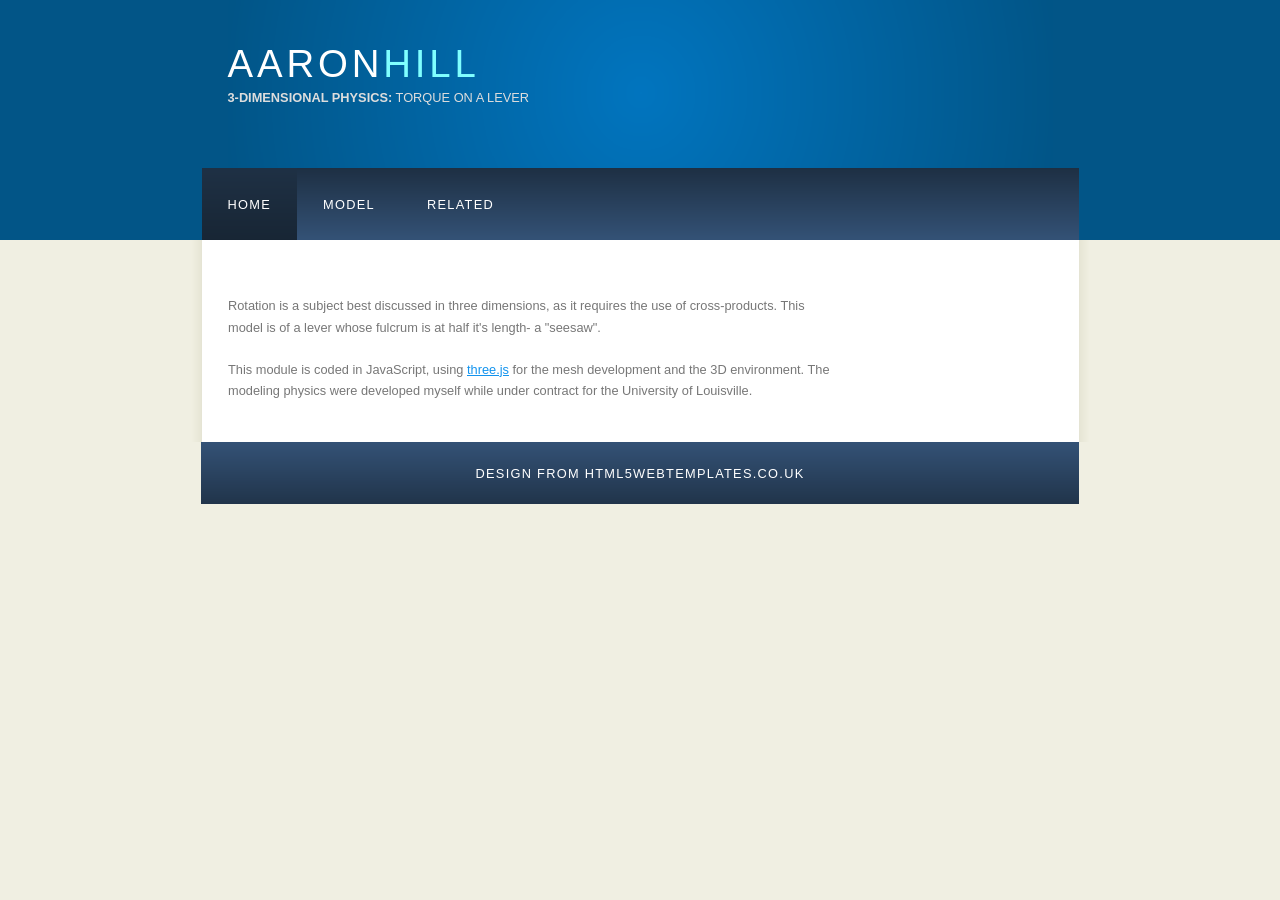
<file: index.html>
<!DOCTYPE HTML>
<html lang="en-US">

<head>
  <meta charset="utf-8">
	<title>3D LEVER</title>
  <link rel="stylesheet" type="text/css" href="style/style.css" title="style" />
<!--[if lt IE 9]>
	<script src="http://html5shiv.googlecode.com/svn/trunk/html5.js"></script>
<![endif]-->
</head>

<body>
  <div id="main">
    <div id="header">
      <div id="logo">
        <div id="logo_text">
          <!-- class="logo_colour", allows you to change the colour of the text -->
          <h1><a href="http://aaronalexanderhill.com">AARON<span class="logo_colour">HILL</span></a></h1>
          <h2><b>3-DIMENSIONAL PHYSICS:</b> TORQUE ON A LEVER</h2>
        </div>
      </div>
      <div id="menubar">
        <ul id="menu">
          <!-- put class="selected" in the li tag for the selected page - to highlight which page you're on -->
          <li class="selected"><a href="index.html">Home</a></li>
          <li><a href="model_page.html">MODEL</a></li>
          <li><a href="related.html">RELATED</a></li>
        </ul>
      </div>
    </div>
    <div id="site_content">
      <div id="content">
        <!-- insert the page content here -->
        <h1></h1>
        <p>Rotation is a subject best discussed in three dimensions, as it requires the use of cross-products. This model is of a lever whose fulcrum is at half it's length- a "seesaw".</p>
        <p>This module is coded in JavaScript, using <a href="https://threejs.org/">three.js</a> for the mesh development and the 3D environment. The modeling physics were developed myself while under contract for the University of Louisville.</p>
      </div>
    </div>
    <div id="content_footer"></div>
    <div id="footer">
		<a href="http://www.html5webtemplates.co.uk">design from HTML5webtemplates.co.uk</a>
    </div>
  </div>
</body>
</html>
</file>
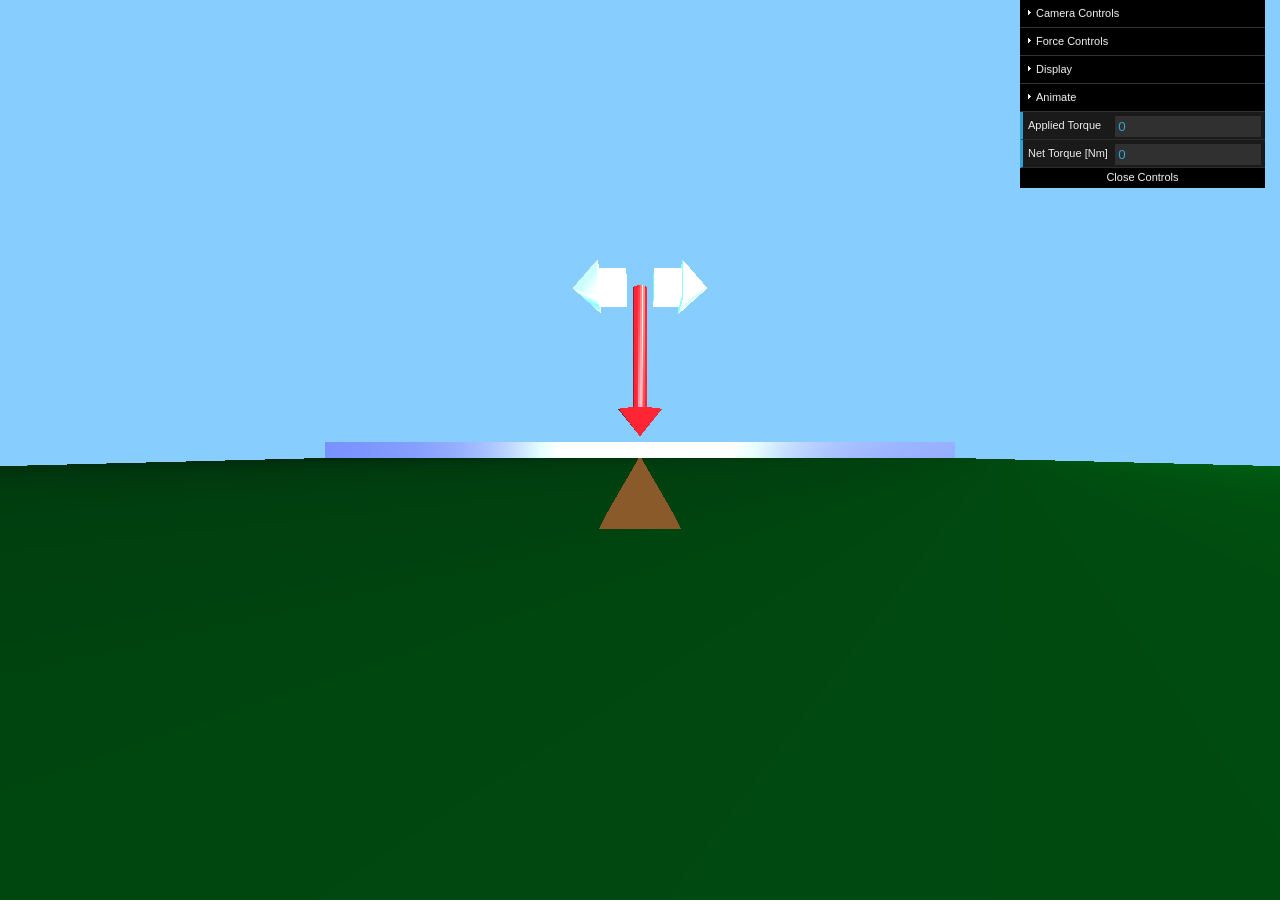
<file: lever_20160421.html>
<!DOCTYPE html>
	<html>
		<head>
			<title>LEVER</title>
			<link rel="stylesheet" href="./css/lever.css">
			<script src="./js/THREEx.DomEvents.js"></script>
			<script src="./js/THREEx.WindowResize.js"></script>
			<script src="./js/three.min.js"></script>
			<script src="./js/Projector.js"></script>
			<script src="./js/listeners.js"></script>
			<script src="./js/dat.gui.min.js"></script>
			<script src="./js/TrackballControls.js"></script>
			<script src="./js/functions.js"></script>
			<script src="./js/CanvasRenderer.js"></script>
			<script src="./js/Detector.js"></script>
		</head>
		<body>
			<script>
			
				var scene = new THREE.Scene();
				var aspect = window.innerWidth/ window.innerHeight;
				var camera = new THREE.PerspectiveCamera(100, aspect, .1, 1000);
				var renderer = Detector.webgl? new THREE.WebGLRenderer(): new THREE.CanvasRenderer();
				var domEvents = new THREEx.DomEvents(camera, renderer.domElement);
				var light = [];
				var x_axis = new THREE.Vector3(1,0,0);
				var y_axis = new THREE.Vector3(0,1,0);
				var z_axis = new THREE.Vector3(0,0,1);
				renderer.setSize( window.innerWidth, window.innerHeight );
				document.body.appendChild( renderer.domElement );
				var controls = new THREE.TrackballControls( camera,  renderer.domElement );
				controls.enabled = false;
				var windowResize = THREEx.WindowResize(renderer, camera);
				camera.position.z = 7;
				var loa,ma,rad; //line of action, moment arm, radial line
				var box = [];
				box.weight=0;
				box.mass =.1;
				var leverProps={mass:5,len:2,width:.4, vel:0};
				
				
				var gui = new dat.GUI();
				var guiParams = {
					orbitControls:false,
					forceMagnitude:2.5,
					controlType:"translate",
					resetControls: function(){
						controls.reset();
						camera.position.z = 7;
						},
					torqueView:false,
					bTorqueView: false,
					maView:false,
					bMaView:false,
					loaView:false,
					bLoaView:false,
					radView:false,
					bRadView:false,
					netTorqueView:false,
					addbox: function(){addWeight()},
					popbox: function(){popWeight()},
					animate:false,
					resetAnimation: function(){reset()},
					torque:1.25,
					bTorque:0,
					netTorque:1.25,
					damping:.3,
					spf:.1 //seconds per frame
					
				};
				var camFolder = gui.addFolder('Camera Controls');
					var camControls = camFolder.add(guiParams, 'orbitControls').name("Camera Controls");
					camFolder.add(guiParams, 'resetControls').name("Reset Camera");
				
				var forceFolder = gui.addFolder('Force Controls');
					var fMagControls = forceFolder.add(guiParams, 'forceMagnitude',0,10).name("Force Magnitude [N]").listen();
					forceFolder.add(guiParams, 'controlType', ['translate','tilt']).name("Control Method");
				
				var displayFolder = gui.addFolder('Display');
				//	var torqueFolder = displayFolder.addFolder('Applied Torque');
						var torqueDisplay = displayFolder.add(guiParams, 'torqueView').name("Torque");
						var maDisplay = displayFolder.add(guiParams, 'maView').name("Moment Arm");
						var loaDisplay = displayFolder.add(guiParams, 'loaView').name("Line of Action");
						var radDisplay = displayFolder.add(guiParams, 'radView').name("Radial Line");
					/*var bTorqueFolder = displayFolder.addFolder('Box Torque');
						var bTorqueDisplay = bTorqueFolder.add(guiParams, 'bTorqueView').name("Torque");
						var bMaDisplay = bTorqueFolder.add(guiParams, 'bMaView').name("Moment Arm");
						var bLoaDisplay= bTorqueFolder.add(guiParams,'bLoaView').name("Line of Action");
						var bRadDisplay= bTorqueFolder.add(guiParams, 'bRadView').name("Radial Line");
					*/
					var netTorqueDisplay = displayFolder.add(guiParams, 'netTorqueView').name("Net Torque");
				var anFolder = gui.addFolder('Animate');
					anFolder.add(guiParams,'addbox').name("Add Weight");
					anFolder.add(guiParams, 'popbox').name("Remove Weight");
					anFolder.add(guiParams, 'animate').name("Animate");
					anFolder.add(guiParams, 'resetAnimation').name("Reset Animation");
			//	var valueFolder = gui.addFolder('Torque Values');
					var torqueValue = gui.add(guiParams, 'torque').name("Applied Torque [Nm]").listen();
					//var bTorqueValue= valueFolder.add(guiParams, 'bTorque').name("Box Torque [Nm]").listen();
					var netTorqueValue=gui.add(guiParams, 'netTorque').name("Net Torque [Nm]").listen();
				
				
				light.push(new THREE.PointLight( 0xffffff, 3, 100 ));
				light[0].position.set( 0,0,-10 );
				light.push(new THREE.PointLight( 0xffffff, 3, 100 ));
				light[1].position.set(0,0,10);
				light.push(new THREE.PointLight( 0xffffff, 3, 100 ));
				light[2].position.set(5,5,5);
				light.push(new THREE.PointLight( 0xfcd440, 5, 150));
				light[3].position.set(45,50,40);
				scene.add( light[0],light[1], light[2], light[3] );
								
				
				controls.rotateSpeed = 1.0;
				controls.zoomSpeed = 1.2;
				controls.panSpeed = 0.8;
				controls.noZoom = false;
				controls.noPan = false;
				controls.staticMoving = false;
				controls.dynamicDampingFactor = 0.3;
				
				
				var axisHelper = new THREE.AxisHelper(40);
				//scene.add(axisHelper);
				
				controlArrow = [];
				controlArrow.push(new THREE.Object3D());
				controlArrow.push(new THREE.Object3D());
				controlArrowMaterial = new THREE.MeshPhongMaterial({
						color:0x66ffcc,
						emissive: 0x66ffcc,
						//side: THREE.DoubleSide,
						//shading:THREE.FlatShading
				});
				var controlArrowGeom = new THREE.BoxGeometry(.5,.5,.5,1,1,1);
				var cAPGeom = new THREE.CylinderGeometry(0, .5, .5, 4, false);
				cAPGeom.translate(0,.5,0);
				cAPGeom.rotateY(Math.PI/4);
				controlArrowGeom.merge(cAPGeom );
				controlArrow[0].add(new THREE.Mesh(controlArrowGeom,controlArrowMaterial));
				controlArrow[0].translateOnAxis(x_axis, .5);
				controlArrow[0].translateOnAxis(y_axis, 3);
				controlArrow[1].add(new THREE.Mesh(controlArrowGeom,controlArrowMaterial));
				controlArrow[1].translateOnAxis(x_axis,-.5);
				controlArrow[1].translateOnAxis(y_axis , 3);
				controlArrow[1].rotation.z = Math.PI/2;
				controlArrow[0].rotation.z = -Math.PI/2;
				var cArrows = new THREE.Object3D();
				for(var i = 0; i <controlArrow.length; i++){
					cArrows.add(controlArrow[i]);
				}
				scene.add(cArrows);
				
				
				var lever = new THREE.Object3D();
				leverGeom = new THREE.BoxGeometry(5*leverProps.len, .25, 5*leverProps.width, 32);
				/*leverLineMaterial = new THREE.LineBasicMaterial({
						color: 0xff0000,
						transparent: true,
						opacity: .5
				});
				*/
				leverMeshMaterial = new THREE.MeshPhongMaterial({
						color:0x1a1aff,
						emissive: 0x072535,
						side: THREE.DoubleSide,
						shading:THREE.FlatShading
				});
				//lever.add(new THREE.Line(leverGeom, leverLineMaterial));
				lever.add(new THREE.Mesh(leverGeom, leverMeshMaterial));
				//lever.rotation.z= Math.PI/12;
				scene.add(lever);
				
				
				var forceVect=new THREE.Object3D();
				var forceGeom = generateForceGeom(guiParams.forceMagnitude);
				forceMaterial = new THREE.MeshPhongMaterial({
						color:0xff0000,
						emissive: 0x072535,
						side: THREE.DoubleSide,
						shading:THREE.FlatShading
					});
				
				
				forceVect.add(new THREE.Mesh(forceGeom, forceMaterial));
				forceVect.position.setY(.25);
				scene.add(forceVect);
				
				var fulcrum = new THREE.Object3D();
				/*var fulcrumGeom = new THREE.PolyhedronGeometry(
					[1,0,1, -1,0,1, 1,1,-1, 1,-1,-1, -1,1,-1, -1,-1,-1],
					[0,1,5, 5,3,0, 0,3,2, 0,2,4, 4,1,0, 1,4,5, 3,5,4, 4,2,3 ],1
				);*/
				var fulcrumGeom = new THREE.CylinderGeometry(.75,.75,5*leverProps.width,3,2);
				
				var fulcrumMaterial =  new THREE.MeshBasicMaterial({color:0x8B5A2B});
				fulcrum.add(new THREE.Mesh(fulcrumGeom, fulcrumMaterial));
				fulcrum.translateOnAxis(y_axis, -.875);
				
				fulcrum.rotation.x = -Math.PI/2;
				//fulcrum.rotation.z = Math.PI/2;
				scene.add(fulcrum);
				
				
				
				var env = new THREE.Object3D();
				var envGeom = new THREE.BoxGeometry(99,6,99,1,1,1);
				var envMaterial = new THREE.MeshLambertMaterial({
					color:0x003311,
					side:THREE.DoubleSide,
					//shading:THREE.FlatShading,
					emissive: 0x001e0a
					});
				env.add(new THREE.Mesh(envGeom.translate(0,-4.25,0), envMaterial));
				var sky = new THREE.Object3D();
				var skyGeom = new THREE.BoxGeometry(100,100,100,1,1,1);
				var skyMaterial = new THREE.MeshBasicMaterial({
					color:0x87CEFF,
					side:THREE.DoubleSide,
					shading:THREE.FlatShading
				});
				sky.add(new THREE.Mesh(skyGeom, skyMaterial));
				
		
				scene.add(env);
				scene.add(sky);
				
				var torque = new THREE.Object3D();
				var torqueGeom = generateTorqueGeom(forceVect,lever,fulcrum);
				var torqueMaterial = new THREE.MeshPhongMaterial({
						color:0x00ff00,
						emissive: 0x072535,
						side: THREE.DoubleSide,
						shading:THREE.FlatShading
				});
				torque.add(new THREE.Mesh(torqueGeom, torqueMaterial));
				torque.rotation.x = -Math.PI/2;
				
				var netTorque = new THREE.Object3D();
				var netTorqueGeom = generateForceGeom(0).translate(0, -1.5,0);
				var netTorqueMaterial = new THREE.MeshPhongMaterial({
						color:0x8a2be2,
						emissive: 0x072535,
						side: THREE.DoubleSide,
						shading:THREE.FlatShading
				});
				netTorque.add(new THREE.Mesh(netTorqueGeom,netTorqueMaterial));
				netTorque.rotation.x = -Math.PI/2;
				
				
				initializeListeners();
				var render = function(){
					requestAnimationFrame(render);
					controls.update();
					if(guiParams.animate){
						advanceFrame(guiParams.spf);
					}
					renderer.render( scene, camera);
				};
				
				render();
				
			</script>
		</body>
	</html>
</file>
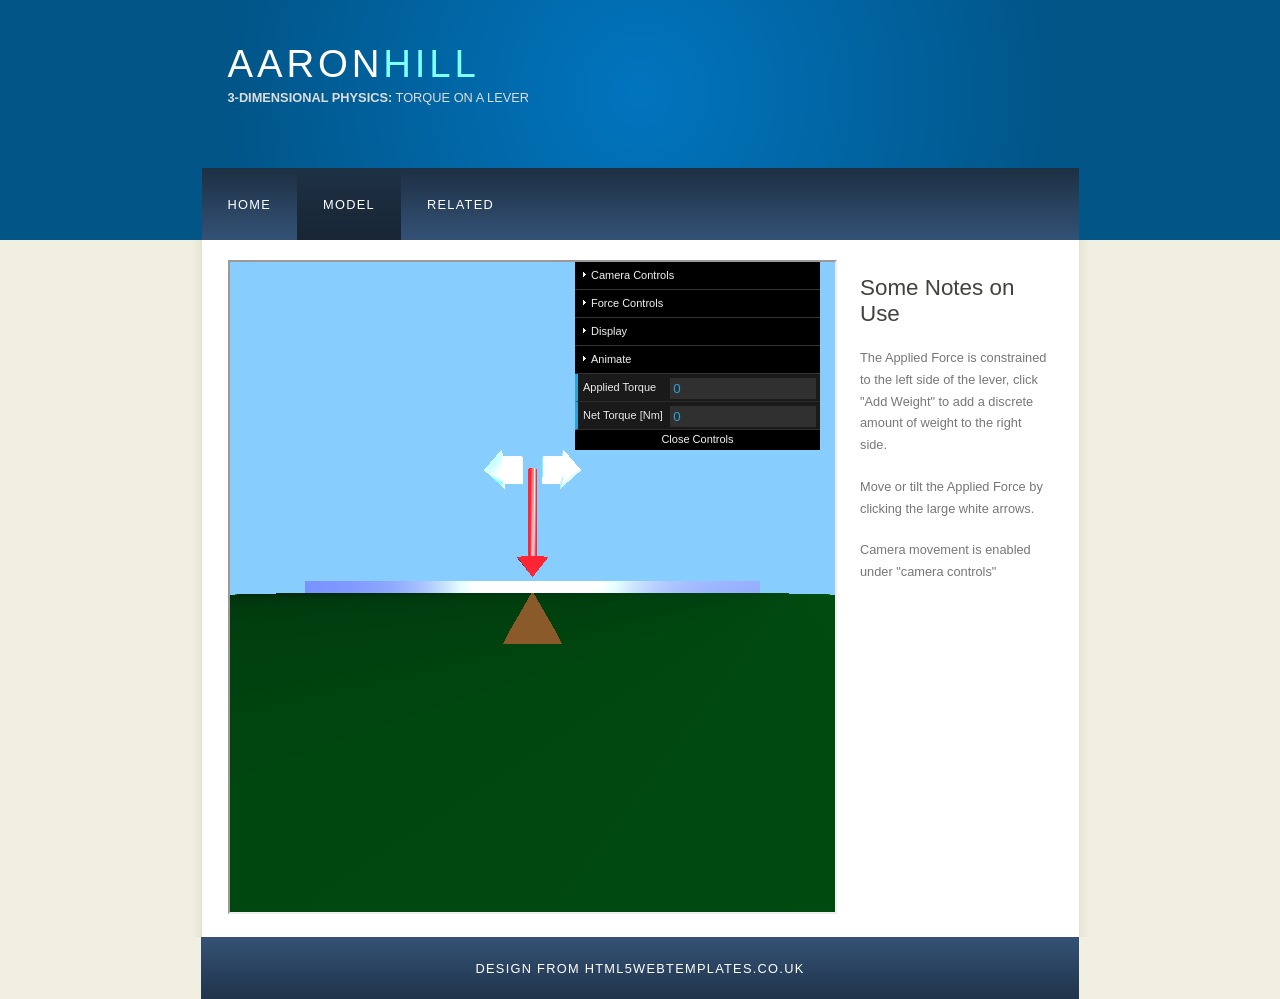
<file: model_page.html>
<!DOCTYPE HTML>
<html lang="en-US">

<head>
  <meta charset="utf-8">
	<title>3D LEVER</title>
  <link rel="stylesheet" type="text/css" href="style/style.css" title="style" />
<!--[if lt IE 9]>
	<script src="http://html5shiv.googlecode.com/svn/trunk/html5.js"></script>
<![endif]-->
</head>

<body>
  <div id="main">
    <div id="header">
      <div id="logo">
        <div id="logo_text">
          <!-- class="logo_colour", allows you to change the colour of the text -->
          <h1><a href="http://aaronalexanderhill.com">AARON<span class="logo_colour">HILL</span></a></h1>
          <h2><b>3-DIMENSIONAL PHYSICS:</b> TORQUE ON A LEVER</h2>
        </div>
      </div>
      <div id="menubar">
        <ul id="menu">
          <!-- put class="selected" in the li tag for the selected page - to highlight which page you're on -->
          <li><a href="index.html">Home</a></li>
          <li class="selected"><a href="model_page.html">MODEL</a></li>
          <li><a href="related.html">RELATED</a></li>
        </ul>
      </div>
    </div>
    <div id="site_content">
      <div class="sidebar">
        <!-- insert your sidebar items here -->
        <h3>Some Notes on Use</h3>
        <p>The Applied Force is constrained to the left side of the lever, click "Add Weight" to add a discrete amount of weight to the right side.</p>
		<p>Move or tilt the Applied Force by clicking the large white arrows.</p>
		<p>Camera movement is enabled under "camera controls"</p>
      </div>
      <div id="content">
	  	<iframe src="PhysModel.html" width="605px" height="650px"></iframe>
        <!-- insert the page content here -->
      </div>
    </div>
    <div id="content_footer"></div>
    <div id="footer">
		<a href="http://www.html5webtemplates.co.uk">design from HTML5webtemplates.co.uk</a>
    </div>
  </div>
</body>
</html>
</file>
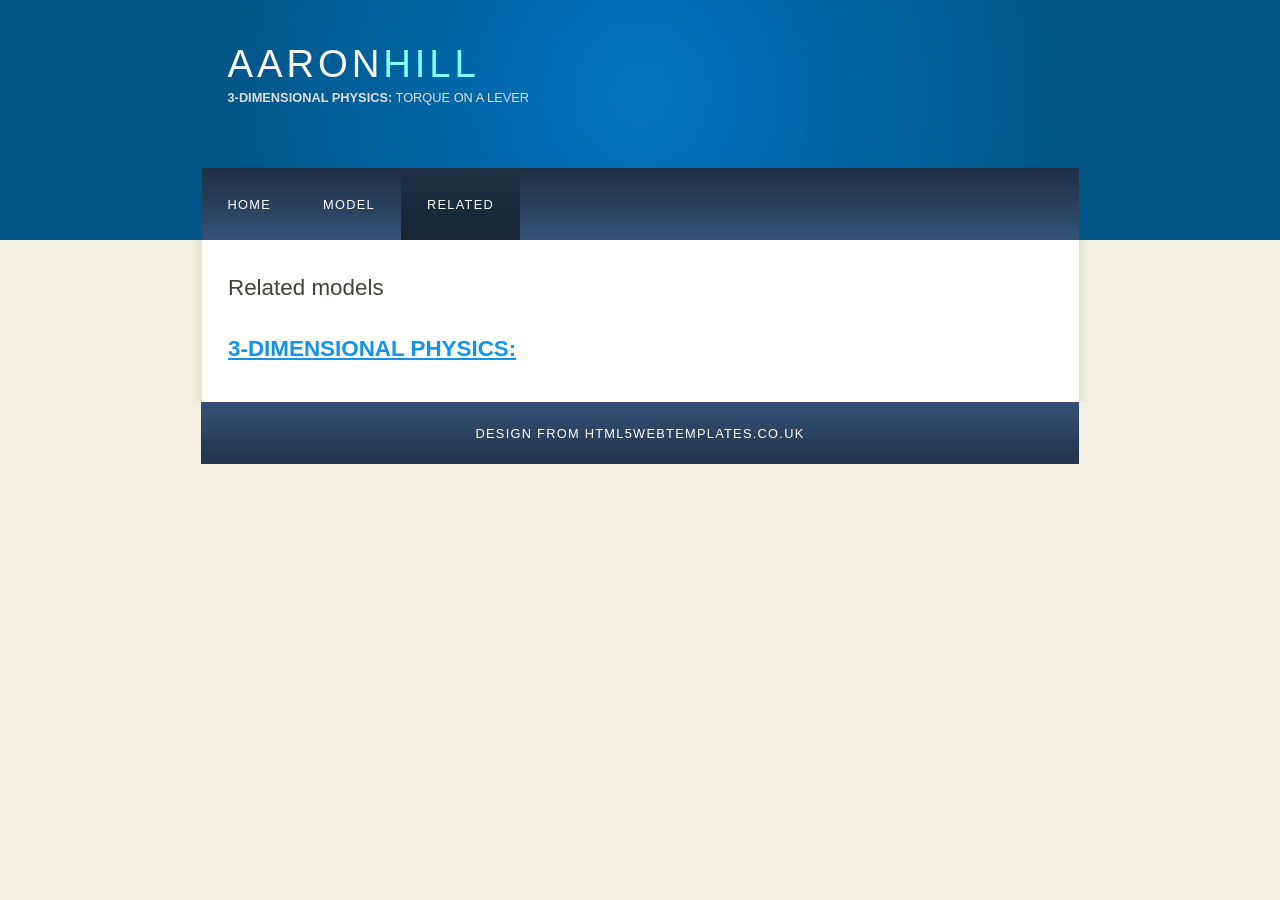
<file: related.html>
<!DOCTYPE HTML>
<html lang="en-US">

<head>
  <meta charset="utf-8">
	<title>3D LEVER</title>
  <link rel="stylesheet" type="text/css" href="style/style.css" title="style" />
<!--[if lt IE 9]>
	<script src="http://html5shiv.googlecode.com/svn/trunk/html5.js"></script>
<![endif]-->
</head>

<body>
  <div id="main">
    <div id="header">
      <div id="logo">
        <div id="logo_text">
          <!-- class="logo_colour", allows you to change the colour of the text -->
          <h1><a href="http://aaronalexanderhill.com">AARON<span class="logo_colour">HILL</span></a></h1>
			<h2><b>3-DIMENSIONAL PHYSICS:</b> TORQUE ON A LEVER</h2>
        </div>
      </div>
      <div id="menubar">
        <ul id="menu">
          <!-- put class="selected" in the li tag for the selected page - to highlight which page you're on -->
          <li><a href="index.html">Home</a></li>
          <li><a href="model_page.html">MODEL</a></li>
          <li class="selected"><a href="related.html">RELATED</a></li>
        </ul>
      </div>
    </div>
    <div id="site_content">
      <div id="content">
        <!-- insert the page content here -->
        <h3>Related models</h3>
		<h2><a href="http://www.aaronalexanderhill.com/"><b>
		3-DIMENSIONAL PHYSICS:</b>
		</a></h2>
      </div>
    </div>
    <div id="content_footer"></div>
    <div id="footer">
		<a href="http://www.html5webtemplates.co.uk">design from HTML5webtemplates.co.uk</a>
    </div>
  </div>
</body>
</html>
</file>
<file: style/style.css>
html
{ height: 100%;}

*
{ margin: 0;
  padding: 0;}

body
{ font: normal .80em 'trebuchet ms', arial, sans-serif;
  background: #F0EFE2;
  color: #777;}

p
{ padding: 0 0 20px 0;
  line-height: 1.7em;}

img
{ border: 0;}

h1, h2, h3, h4, h5, h6 
{ font: normal 175% 'century gothic', arial, sans-serif;
  color: #43423F;
  margin: 0 0 15px 0;
  padding: 15px 0 5px 0;}

h2
{ font: normal 175% 'century gothic', arial, sans-serif;
  color: #A4AA04;}

h4, h5, h6
{ margin: 0;
  padding: 0 0 5px 0;
  font: normal 120% arial, sans-serif;
  color: #A4AA04;}

h5, h6
{ font: italic 95% arial, sans-serif;
  padding: 0 0 15px 0;
  color: #000;}

h6
{ color: #362C20;}

a, a:hover
{ outline: none;
  text-decoration: underline;
  color: #1293EE;}

a:hover
{ text-decoration: none;}

.left
{ float: left;
  width: auto;
  margin-right: 10px;}

.right
{ float: right; 
  width: auto;
  margin-left: 10px;}

.center
{ display: block;
  text-align: center;
  margin: 20px auto;}

blockquote
{ margin: 20px 0; 
  padding: 10px 20px 0 20px;
  border: 1px solid #E5E5DB;
  background: #FFF;}

ul
{ margin: 2px 0 22px 17px;}

ul li
{ list-style-type: circle;
  margin: 0 0 6px 0; 
  padding: 0 0 4px 5px;}

ol
{ margin: 8px 0 22px 20px;}

ol li
{ margin: 0 0 11px 0;}

#main, #logo, #menubar, #site_content, #footer
{ margin-left: auto; 
  margin-right: auto;}

#header
{ background: #025587;
  height: 240px;}

#logo
{ width: 825px;
  position: relative;
  height: 168px;
  background: #025587 url(logo.png) no-repeat;}

#logo #logo_text 
{ position: absolute; 
  top: 20px;
  left: 0;}

#logo h1, #logo h2
{ font: normal 300% 'century gothic', arial, sans-serif;
  border-bottom: 0;
  text-transform: none;
  margin: 0;}

#logo_text h1, #logo_text h1 a, #logo_text h1 a:hover 
{ padding: 22px 0 0 0;
  color: #FFF;
  letter-spacing: 0.1em;
  text-decoration: none;}

#logo_text h1 a .logo_colour
{ color: #80FFFF;}

#logo_text h2
{ font-size: 100%;
  padding: 4px 0 0 0;
  color: #DDD;}

#menubar
{ width: 877px;
  height: 72px;
  padding: 0;
  background: #29415D url(menu.png) repeat-x;} 

ul#menu, ul#menu li
{ float: left;
  margin: 0; 
  padding: 0;}

ul#menu li
{ list-style: none;}

ul#menu li a
{ letter-spacing: 0.1em;
  font: normal 100% 'lucida sans unicode', arial, sans-serif;
  display: block; 
  float: left; 
  height: 37px;
  padding: 29px 26px 6px 26px;
  text-align: center;
  color: #FFF;
  text-transform: uppercase;
  text-decoration: none;
  background: transparent;} 

ul#menu li a:hover, ul#menu li.selected a, ul#menu li.selected a:hover
{ color: #FFF;
  background: #1C2C3E url(menu_select.png) repeat-x;}

#site_content
{ width: 837px;
  overflow: hidden;
  margin: 0 auto 0 auto;
  padding: 20px 24px 20px 37px;
  background: #FFF url(content.png) repeat-y;} 

.sidebar
{ float: right;
  width: 190px;
  padding: 0 15px 20px 15px;}

.sidebar ul
{ width: 178px; 
  padding: 4px 0 0 0; 
  margin: 4px 0 30px 0;}

.sidebar li
{ list-style: none; 
  padding: 0 0 7px 0; }

.sidebar li a, .sidebar li a:hover
{ padding: 0 0 0 40px;
  display: block;
  background: transparent url(link.png) no-repeat left center;} 

.sidebar li a.selected
{ color: #444;
  text-decoration: none;} 

#content
{
	text-align: left;
	width: 610px;
	padding: 0;}

#content ul
{ margin: 2px 0 22px 0px;}

#content ul li
{ list-style-type: none;
  background: url(bullet.png) no-repeat;
  margin: 0 0 6px 0; 
  padding: 0 0 4px 25px;
  line-height: 1.5em;}

#footer
{ width: 878px;
  font: normal 100% 'lucida sans unicode', arial, sans-serif;
  height: 33px;
  padding: 24px 0 5px 0;
  text-align: center; 
  background: #29425E url(footer.png) repeat-x;
  color: #FFF;
  text-transform: uppercase;
  letter-spacing: 0.1em;}

#footer a
{ color: #FFF;
  text-decoration: none;}

#footer a:hover
{ color: #FFF;
  text-decoration: underline;}

.search
{ color: #5D5D5D; 
  border: 1px solid #BBB; 
  width: 134px; 
  padding: 4px; 
  font: 100% arial, sans-serif;}

.form_settings
{ margin: 15px 0 0 0;}

.form_settings p
{ padding: 0 0 4px 0;}

.form_settings span
{ float: left; 
  width: 200px; 
  text-align: left;}
  
.form_settings input, .form_settings textarea
{ padding: 5px; 
  width: 299px; 
  font: 100% arial; 
  border: 1px solid #E5E5DB; 
  background: #FFF; 
  color: #47433F;}
  
.form_settings .submit
{ font: 100% arial; 
  border: 1px solid; 
  width: 99px; 
  margin: 0 0 0 212px; 
  height: 33px;
  padding: 2px 0 3px 0;
  cursor: pointer; 
  background: #263C56; 
  color: #FFF;}

.form_settings textarea, .form_settings select
{ font: 100% arial; 
  width: 299px;}

.form_settings select
{ width: 310px;}

.form_settings .checkbox
{ margin: 4px 0; 
  padding: 0; 
  width: 14px;
  border: 0;
  background: none;}

.separator
{ width: 100%;
  height: 0;
  border-top: 1px solid #D9D5CF;
  border-bottom: 1px solid #FFF;
  margin: 0 0 20px 0;}
  
table
{ margin: 10px 0 30px 0;}

table tr th, table tr td
{ background: #3B3B3B;
  color: #FFF;
  padding: 7px 4px;
  text-align: left;}
  
table tr td
{ background: #F0EFE2;
  color: #47433F;
  border-top: 1px solid #FFF;}
</file>
<file: css/lever.css>
html, body { margin: 0; padding: 0; overflow: hidden; }
body, div
{
    -webkit-touch-callout: none;
    -webkit-user-select: none;
    -khtml-user-select: none;
    -moz-user-select: -moz-none;
    -ms-user-select: none;
    -o-user-select: none;
    user-select: none;
}
/*allow input highlighting*/
 /*textarea, .userselecton
{
    -webkit-touch-callout: text;
    -webkit-user-select: text;
    -khtml-user-select: text;
    -moz-user-select: text;
    -ms-user-select: text;
    -o-user-select: text;
    user-select: text;
}*/
</file>
